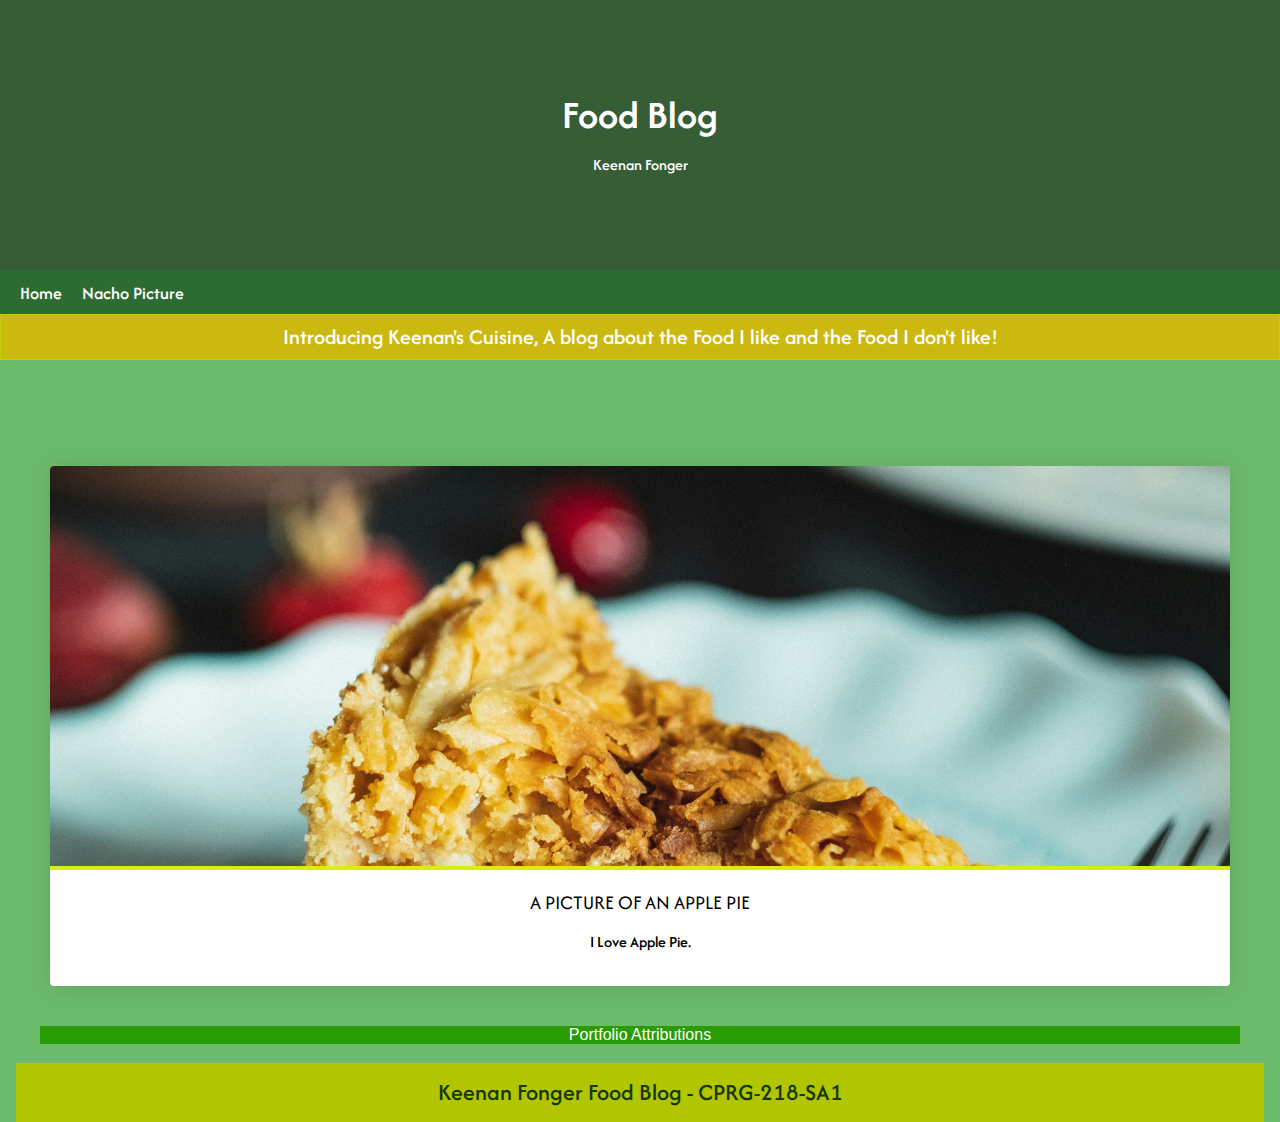
<file: page2.html>
<!DOCTYPE html>
<html lang="en">
<head>
  <meta charset="UTF-8">
  <meta http-equiv="X-UA-Compatible" content="IE=edge">
  <meta name="viewport" content="width=device-width, initial-scale=1.0">
  <link rel="stylesheet" type="text/css" href="styles/reset.css">
  <link rel="stylesheet" type="text/css" href="styles/fonts.css">
  <link rel="stylesheet" type="text/css" href="styles/global.css">
  <link rel="stylesheet" type="text/css" href="styles/finalwebsite.css">
  <script defer src="finalwebsite"></script>
  <link rel="icon" type="image/x-icon" href="finalwebsiteassignment/Hero Image.jpg.jpg">
  <link href='https://fonts.googleapis.com/css?family=Afacad' rel='stylesheet'>
  <style>
  body {
      font-family: 'Afacad';font-size: 22px;
  }
  </style>


  <title>Food Blog - Keenan Fonger</title>
</head>
<body>
  <div class="hero-image">
    <div class="hero-text">
      <h1>Food Blog</h1>
      <p>Keenan Fonger</p>
    </div>
  </div>

  <head>
    <style>
        * {
            margin: 0;
            padding: 0;
        }
 
 
        .navbar {
            display: flex;
            align-items: center;
            justify-content: space-between;
            top: 0px;
            background: rgba(1, 53, 10, 0.6);
            background-blend-mode: darken;
            background-size: cover;
            color: white;
            padding: 10px 20px;
        }
 
        .nav-list {
            display: flex;
            list-style: none;
        }
 
        .nav-list li {
            margin-right: 20px;
        }
 
        .nav-list li:last-child {
            margin-right: 0;
        }
 
        .nav-list li a {
            text-decoration: none;
            color: white;
            font-size: 18px;
            transition: color 0.3s ease-in-out;
        }
 
        .nav-list li a:hover {
            color: #2cdb00;
        }
 
    </style>
</head>
 
<body>
    <nav class="navbar">
        <ul class="nav-list">
            <li><a href="index.html">Home</a></li>
            <li><a href="page1.html">Nacho Picture</a></li>
        </div>
    </nav>
</body>
 
</html>

  <div class="box">
    Introducing Keenan's Cuisine, A blog about the Food I like and the Food I don't like!
  </div>

</div>
<section class="container">
  <ul class="card-container">
    <li class="card">
      <img src="finalwebsiteassignment/apple pie.jpg" alt="slice of apple pie on a blue plate with a fork">
      <div class="card-content">
        <h3 class="subheader">
          A Picture of an Apple Pie
        </h3>
        <p>I Love Apple Pie.</p>
      </div>
   
</li>
  <button class="accordion">Portfolio Attributions</button>
  <div class="panel">
    <ul>
      <li> <a href="https://unsplash.com/photos/macro-shot-of-vegetable-lot-4_jhDO54BYg">Vegetable Platters / Hero Image</a></li>
      <li> <a href="https://unsplash.com/photos/green-and-brown-fruits-on-blue-surface-a9rxefN9vgY">Kiwis / Food Pic 1</a></li>
      <li> <a href="https://unsplash.com/photos/six-assorted-flavor-doughnuts-Fq54FqucgCE">Donuts / Food Pic 2</a></li>
      <li> <a href="https://unsplash.com/photos/sliced-green-avocado-fruit-9aOswReDKPo
        ">Avacado / Food Pic 3</a></li>
      <li> <a href="https://unsplash.com/photos/brown-sliced-cake-on-round-white-ceramic-saucer-D7X-GMeTV7U
          ">Apple Pie Picture</a></li>
      <li> <a href="https://unsplash.com/photos/black-ceramic-bowl-with-dish-Y0zbn9lPCEU
          ">Nachos Picture</a></li>
     <li> <a href="https://fonts.google.com/specimen/Afacad
          ">Google Font Afacad</a></li>
    </ul>
  </div>  



<section>
<footer>
  <div class="footer">
    <h2>
    Keenan Fonger Food Blog - CPRG-218-SA1
  </h2>
  </div>
</footer>
</section>



</body>
</html>
</file>
<file: styles/fonts.css>
body {
  font-family: "Roboto", sans-serif;
  font-size: 1rem;
  font-weight: 500;
  line-height: 1.1;
}

h1,
h2,
h3,
h4,
h5,
h6,
p {
  line-height: 1.1;
  margin: 1rem 0;
}

h1 {
  font-size: 2.5rem;
  font-weight: 600;
}

h2 {
  font-size: 1.5rem;
  font-weight: 500;
}

h3 {
  font-size: 1.25rem;
  font-weight: 200;
  text-transform: uppercase;
}

h4, h5, h6 {
  font-size: 1.25rem;
  font-weight: 600;
}

p {
  font-size: 1rem;
  font-weight: 500;
  line-height: 1.5;
}


button {
  font-size: 1rem;
  font-weight: 500;
}

/* unvisited link */
a:link {
  color: rgb(0, 0, 0);
}

/* visited link */
a:visited {
  color: rgb(0, 0, 0);
}

/* mouse over link */
a:hover {
  color: rgb(255, 0, 0);
}

/* selected link */
a:active {
  color: rgb(255, 106, 106);
}
</file>
<file: styles/global.css>
/* Sections */
.container {
  margin: 3rem auto;
  max-width: 75rem;
  padding: 3rem 1.5rem;
  position: relative;
}

/* Section Header Content */
.header-container {
  background-color: #DDDDDD;
  text-align: center;
  padding: 6rem 1rem;
}

/* Option header */
.option-container {
  text-align: center;
  background-color: #EEEEEE;
  padding: 3rem 1rem;
}
</file>
<file: styles/finalwebsite.css>
.remove-assignment-content {
  font-family: "Roboto", sans-serif;
  font-size: 2rem;
  text-align: center;
  position: absolute;
  top: 50%;
  left: 50%;
  transform: translate(-50%, -50%);
}

.hero-container {
  background-color: rgb(0, 206, 69);
  color: #fff;
  height: 100vh;
}

.footer { 
  position: absolute; 
  bottom: 0; 
  left: 0; 
  z-index: 10;
  width: 100%;
  background-color: rgb(177, 197, 0);
  color: rgb(23, 56, 2);
  text-align: center;
}
.responsive {
  width: 30%;
  height: auto;
}

.responsive1 {
  width: 25%;
  height: auto;
}
.content-container {
  background-color: #5d25e0;
  height: 600px;
}

.accordion-container {
  background-color: #fc7753;
  color: #000000;
  height: 600px;
}

body, html {
  height: 100%;
  margin: 0;
}

.hero-text {
  text-align: center;
  position: absolute;
  top: 50%;
  left: 50%;
  transform: translate(-50%, -50%);
  color: white;
}

.hero-text button {
  border: none;
  outline: 0;
  display: inline-block;
  padding: 10px 25px;
  color: black;
  background-color: #ddd;
  text-align: center;
  cursor: pointer;
}

.hero-text button:hover {
  background-color: #555;
  color: white;
}


.active, .accordion:hover {
  background-color: #B8C480;
}

.panel {
  padding: 0 18px;
  background-color: #F1F7DE;
  display: none;
  overflow: hidden;
}

  

.box {
  border: 1px solid rgb(201, 204, 10);
  text-align: center;
  color:white;
  padding: 10px;
  background-color: #ccb910;
}


/* The hero image */
.hero-image {
/* Use "linear-gradient" to add a darken background effect to the image (photographer.jpg). This will make the text easier to read */
background-image: linear-gradient(rgba(0, 0, 0, 0.5), rgba(0, 0, 0, 0.5)), url("https://images.unsplash.com/photo-1498837167922-ddd27525d352?q=80&w=1470&auto=format&fit=crop&ixlib=rb-4.0.3&ixid=M3wxMjA3fDB8MHxwaG90by1wYWdlfHx8fGVufDB8fHx8fA%3D%3D");

/* Set a specific height */
height: 30%;

/* Position and center the image to scale nicely on all screens */
background-position: center;
background-repeat: no-repeat;
background-size: cover;
position: relative;
}



/* Style the buttons that are used to open and close the accordion panel */
.accordion {
  background-color: #289b05;
  color: #ffffff;
  cursor: pointer;
  width: 100%;
  text-align: center;
  border: none;
  outline: none;
  transition: 0.9s;
}

/* Add a background color to the button if it is clicked on (add the .active class with JS), and when you move the mouse over it (hover) */
.active, .accordion:hover {
  background-color: #ffffff;
  color: #178800;
}

/* Style the accordion panel. Note: hidden by default */
.panel {
  padding: 0 18px;
  background-color: rgb(229, 255, 0);
  display: none;
  overflow: hidden;
  padding: 18px;
  width: 100%;
  text-align: center;
}


a.button {
  padding: 1px 6px;
  border: 1px outset buttonborder;
  border-radius: 3px;
  color: white;
  background-color: rgb(184, 255, 184);
  text-decoration: none;
}

body {background-color: rgb(108, 187, 108);}


.card-container {
    display: flex;
    flex-flow: row wrap;
    justify-content: space-evenly;
    text-wrap: balance;
    align-items: baseline;
    row-gap: 30px;
    column-gap: 15px;
    flex-wrap:wrap;
  }

.card {
    flex: 1 0 100%;
    margin: 10px;   
}

@media (max-width: 768px) {
    .card {
        flex: 1 0 calc(100% - 20px);
    }
}

@media (min-width: 768px) {
    .card {
        flex: 1 0 calc(50% - 20px);
    }
}

@media (min-width: 1200px) {
    .card {
        flex: 1 0 calc(33% - 20px);
    }
}


.card-container {
    display: flex;
    flex-flow: row wrap;
    justify-content: space-evenly;
    text-wrap: balance;
    align-items: baseline;
    row-gap: 30px;
    column-gap: 15px;
    flex-wrap:wrap;
  }

.card {
    flex: 1 0 100%;
    margin: 10px;
    text-align: center;   
}

@media (max-width: 768px) {
    .card {
        flex: 1 0 calc(100% - 20px);
    }
}

@media (min-width: 768px) {
    .card {
        flex: 1 0 calc(50% - 20px);
    }
}

@media (min-width: 1200px) {
    .card {
        flex: 1 0 calc(33% - 20px);
    }
}



.card-container {
    list-style-type: none}

    .youtube-video-container {
        position: relative;
        overflow: hidden;
        width: 100%;
      }
     
      .youtube-video-container::after {
        display: block;
        content: "";
        padding-top: 56.25%;
      }
     
      .youtube-video-container iframe {
        position: absolute;
        top: 0;
        left: 0;
        width: 100%;
        height: 100%;
      }

      .card {
        background-color: #fff;
        border-radius: 0.25rem;
        box-shadow: 0rem 0.125rem 1.5rem rgb(0 0 0 / 12%);
        width: 24rem;
      }
      
      img {
        border-bottom: 0.25rem solid rgb(216, 238, 19);
        border-radius: 0.25rem 0.25rem 0 0;
        height: 400px;
        width: 100%;
        object-fit: cover;
      }
      
      @media screen and (min-width: 768px) {
        img {
          min-height: 15.5rem;
        }
      }
      
      @media screen and (min-width: 1200px) {
        img {
          min-height: 16.375rem;
        }
      }
      
      .card-content {
        padding: 1rem;
        
      }
      
      .header,
      .subheader {
        margin: 0;
      }
</file>
